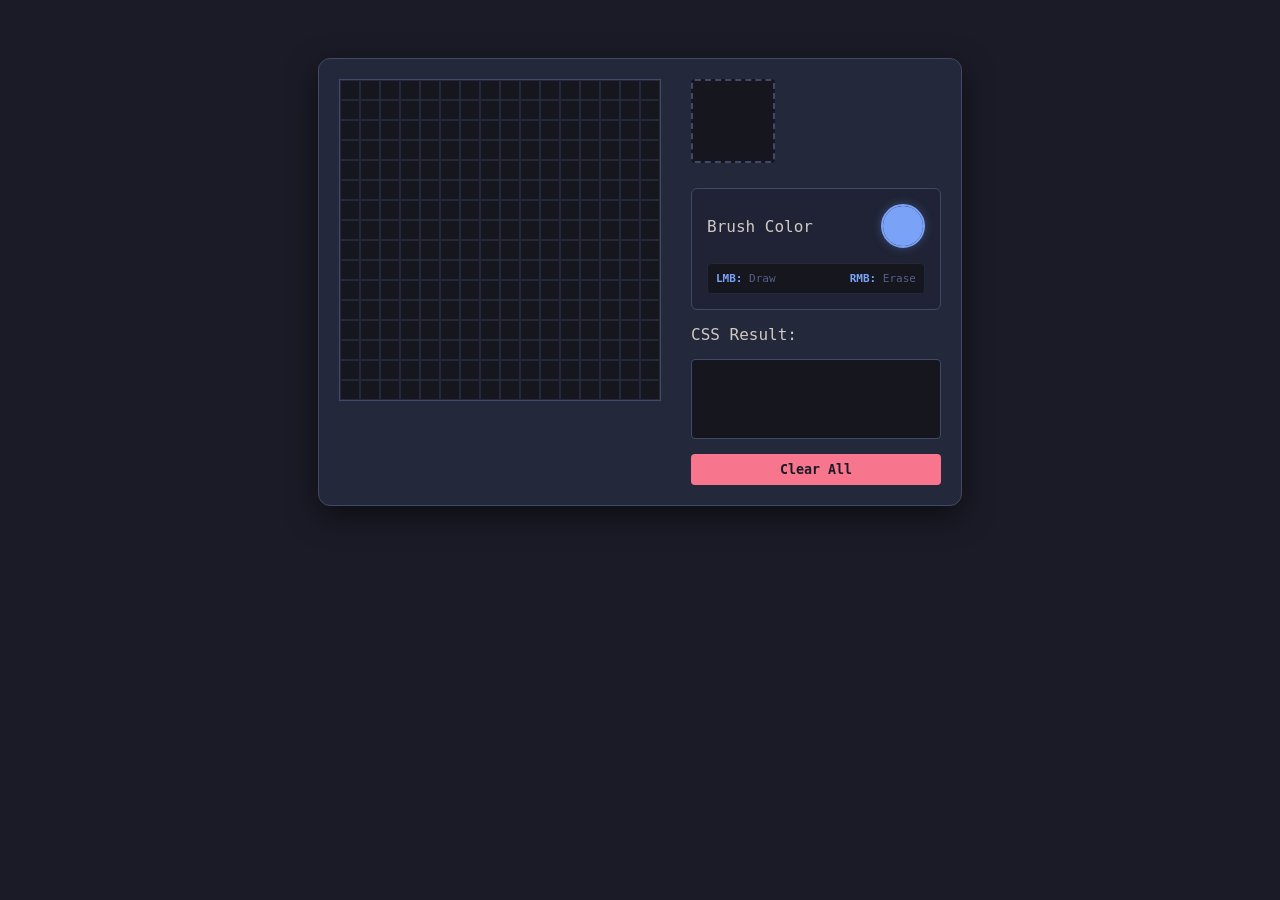
<file: index.html>
<!DOCTYPE html>
<html>
   <head>
      <meta charset="UTF-8">
      <title>Pixels</title>
      <link rel="stylesheet" type="text/css" href="styles.css">
   </head>

   <body>
      <div class="editor-container">
         <div id="grid" class="grid"></div>
         
         <div class="controls">
            <div class="preview-box">
               <div id="css-render"></div>
            </div>

            <div class="tools-wrapper">
                <div class="color-input-wrapper">
                    <label for="color-picker">Brush Color</label>
                    <div class="color-preview">
                        <input type="color" id="color-picker" value="#7aa2f7">
                    </div>
                </div>
                <div class="controls-hint">
                    <span><b>LMB:</b> Draw</span>
                    <span><b>RMB:</b> Erase</span>
                </div>
            </div>

            <label>CSS Result: </label>
            <textarea id="css-output" readonly></textarea>
            <button onclick="location.reload()" class="clear-btn">Clear All</button>
         </div>
      </div>
      <script src="script.js"></script>
    </body>
</html>
</file>
<file: styles.css>
body {
    background: #1a1b26;
    color: #cfc9c2;
    font-family: "JetBrains Mono", monospace;
    display: flex;
    justify-content: center;
    padding: 50px;
    user-select: none;
}

.editor-container {
    display: flex;
    gap: 30px;
    background: #24283b;
    padding: 20px;
    border-radius: 12px;
    box-shadow: 0 10px 30px rgba(0,0,0,0.5);
    border: 1px solid #414868;
}

.grid {
    display: grid;
    grid-template-columns: repeat(16, 20px);
    grid-template-rows: repeat(16, 20px);
    width: 320px;
    height: 320px;
    gap: 0;
    border: 1px solid #414868;
    background: #16161e;
}

.pixel {
    width: 20px; height: 20px;
    border: 1px solid #24283b;
    box-sizing: border-box;
    cursor: crosshair;
}

.pixel:hover {
    border-color: #cfc9c2;
    z-index: 10;
}

.pixel.active { border-color: transparent; }

.controls {
    display: flex;
    flex-direction: column;
    gap: 15px;
    width: 250px;
}

.preview-box {
    border: 2px dashed #414868;
    background: #16161e;
    border-radius: 4px;
    position: relative;
    overflow: hidden;
    margin-bottom: 10px;
}

#css-render {
    width: 5px; height: 5px;
    background: transparent;
    position: absolute;
    top: 0; left: 0;
}

.tools-wrapper {
    display: flex;
    flex-direction: column;
    gap: 15px;
    background: #1f2335;
    padding: 15px;
    border-radius: 6px;
    border: 1px solid #414868;
}

.color-input-wrapper {
    display: flex;
    justify-content: space-between;
    align-items: center;
}

.color-preview {
    width: 40px; height: 40px;
    border-radius: 50%;
    overflow: hidden;
    border: 2px solid #7aa2f7;
    cursor: pointer;
    box-shadow: 0 0 10px rgba(122, 162, 247, 0.3);
    transition: transform 0.2s;
}
.color-preview:hover { transform: scale(1.1); }

input[type="color"] {
    /* -webkit-appearance: none; */
    border: none;
    width: 150%; height: 150%;
    margin: -25%;
    cursor: pointer;
    background: none; padding: 0;
}

.controls-hint {
    display: flex;
    justify-content: space-between;
    font-size: 11px;
    color: #565f89;
    background: #16161e;
    padding: 8px;
    border-radius: 4px;
    border: 1px solid #24283b;
}
.controls-hint b { color: #7aa2f7; }

button {
    background: #f7768e;
    color: #1a1b26;
    border: none;
    padding: 8px;
    border-radius: 4px;
    font-weight: bold;
    cursor: pointer;
    font-family: inherit;
    transition: opacity 0.2s;
}
button:hover { opacity: 0.9; }

textarea {
    width: 100%; height: 80px;
    background: #16161e;
    color: #9ece6a;
    border: 1px solid #414868;
    border-radius: 4px;
    font-size: 10px;
    padding: 5px;
    resize: none;
    box-sizing: border-box;
}
</file>
